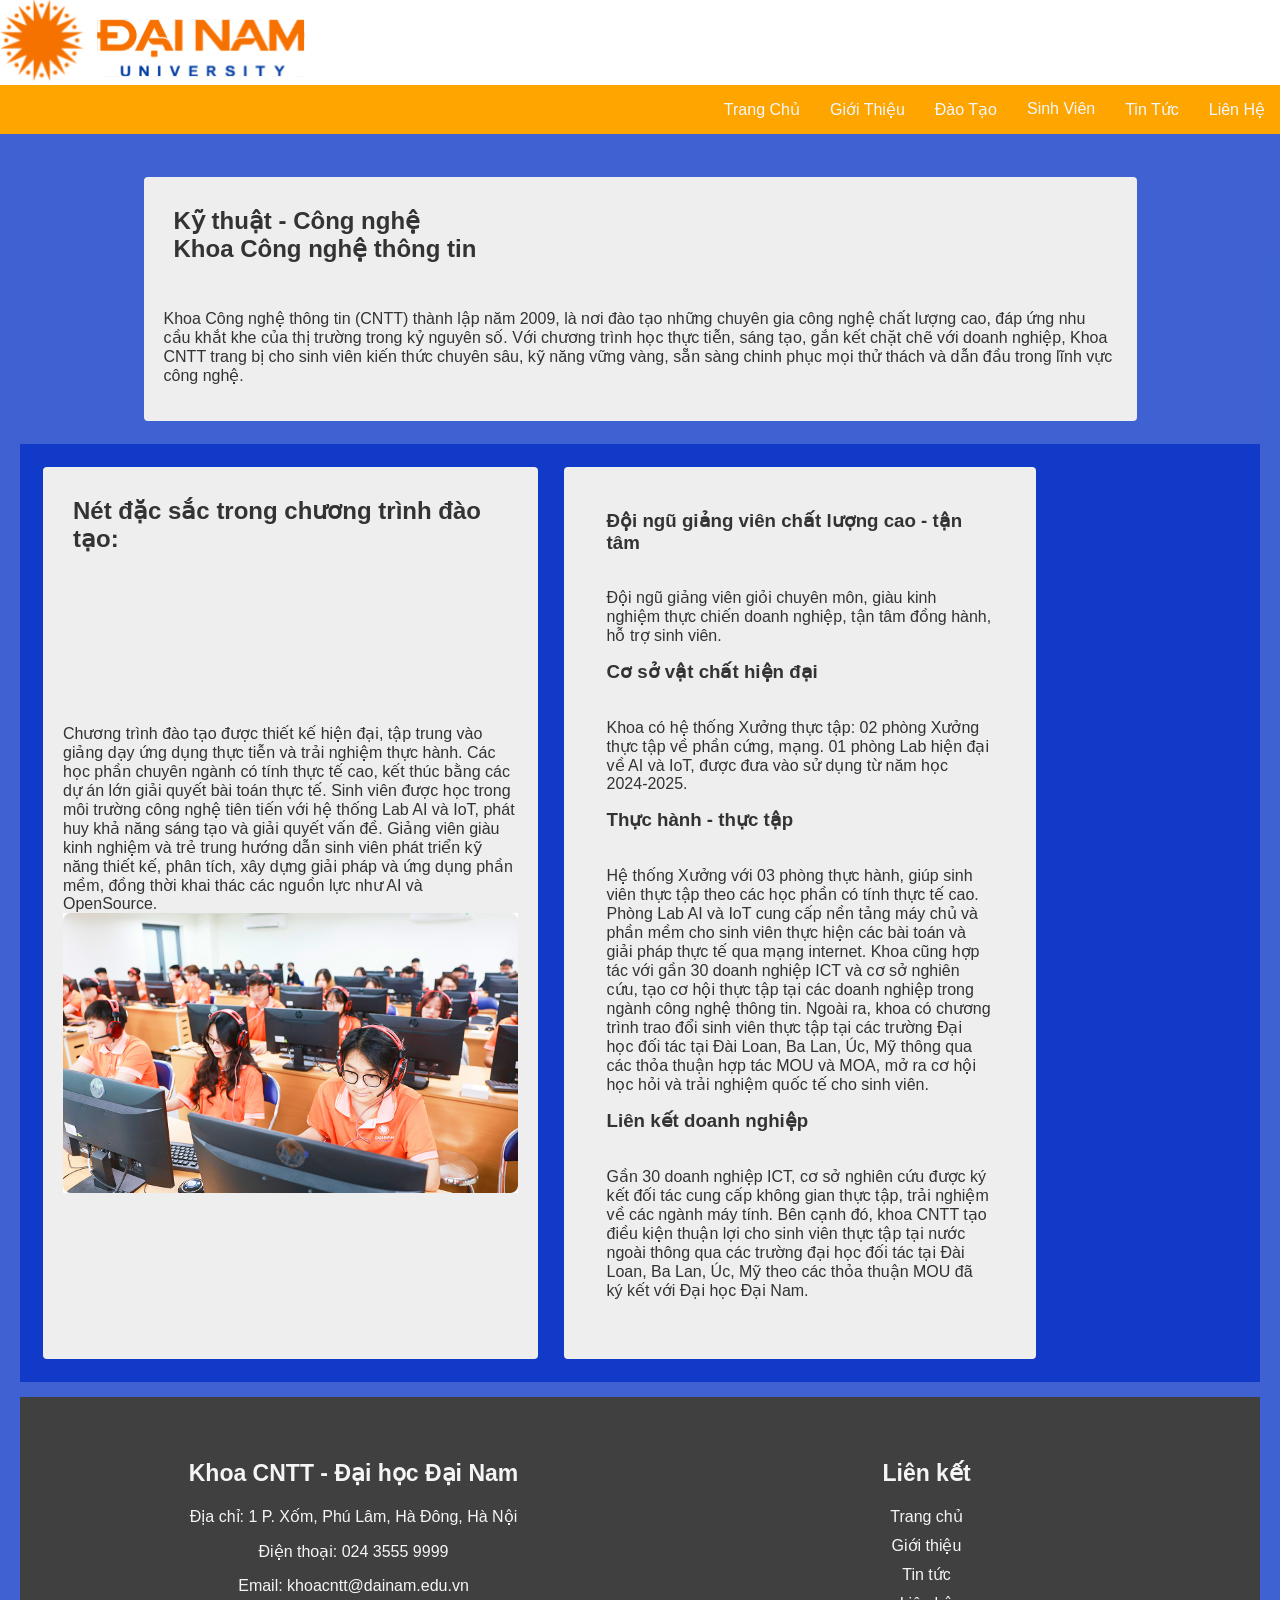
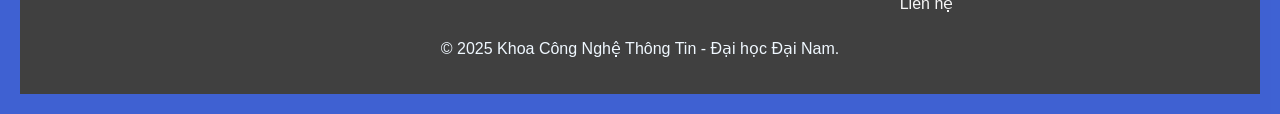
<file: gioi-thieu.html>
<!DOCTYPE html>
<html lang="vi">
<head>
    <meta charset="UTF-8">
    <meta name="viewport" content="width=device-width, initial-scale=1.0">
    <title>Trang Chủ</title>
    <link rel="stylesheet" href="assets/css/style css.css">
</head>
<body>
    <!-- header -->
    <div id="amg" id="topbar">
        <img src="assets/img/logo-ios-3.svg" alt="DNU-Logo">
    </div>
    <div id="nav">
        <ul>
            <li><a href="index.html">Trang Chủ</a></li>
            <li><a href="gioi-thieu.html">Giới Thiệu</a></li>
            <li><a href="">Đào Tạo</a>
                <ul>
                    <li><a href="">Đại Học</a></li>
                    <li><a href="">Thạc Sĩ</a></li>                    
                    <li><a href="">Ngắn Hạn</a></li>
                </ul>
            </li>
            <li><a href="">Sinh Viên</a>
                <ul>
                    <li><a href="">Câu Lạc Bộ</a></li>
                    <li><a href="">Học Bổng</a></li>                    
                    <li><a href="">Việc Làm</a></li>
                </ul>
            </li>
            <li><a href="tin-tuc.html">Tin Tức</a></li>
            <li><a href="lien-he.html">Liên Hệ</a></li>
        </ul>
    </div>
    <!-- content -->
     <div id="super">
        
        <div id="main">
            <div id="content" class="card">
                <h2 class="title">Kỹ thuật - Công nghệ<br>Khoa Công nghệ thông tin</h2>
                <p>
                    Khoa Công nghệ thông tin (CNTT) thành lập năm 2009,
                    là nơi đào tạo những chuyên gia công nghệ chất lượng cao,
                    đáp ứng nhu cầu khắt khe của thị trường trong kỷ nguyên số.
                    Với chương trình học thực tiễn, sáng tạo,
                    gắn kết chặt chẽ với doanh nghiệp,
                    Khoa CNTT trang bị cho sinh viên kiến thức chuyên sâu,
                    kỹ năng vững vàng, sẵn sàng chinh phục mọi thử thách và dẫn đầu trong lĩnh vực công nghệ.
                </p>
            </div>
        </div>
     <div id="super">
        <div id="secondary">
                <div id="content" class="card">
                    <h2 class="title">
                        Nét đặc sắc trong chương trình đào tạo:
                    </h2>
                    <p>
                        Chương trình đào tạo được thiết kế hiện đại, 
                        tập trung vào giảng dạy ứng dụng thực tiễn và trải nghiệm thực hành. 
                        Các học phần chuyên ngành có tính thực tế cao, 
                        kết thúc bằng các dự án lớn giải quyết bài toán thực tế. 
                        Sinh viên được học trong môi trường công nghệ tiên tiến với hệ thống Lab AI và IoT, 
                        phát huy khả năng sáng tạo và giải quyết vấn đề. 
                        Giảng viên giàu kinh nghiệm và trẻ trung hướng dẫn sinh viên phát triển kỹ năng thiết kế, 
                        phân tích, xây dựng giải pháp và ứng dụng phần mềm, 
                        đồng thời khai thác các nguồn lực như AI và OpenSource.
                        <img src="assets/img/image2.png" alt="">
                    </p>
                </div>
                
            <div id="content" class="card">
                <div id="content" class="card">
                    <h3 class="title">
                        Đội ngũ giảng viên chất lượng cao - tận tâm
                    </h3>
                        <p>
                        Đội ngũ giảng viên giỏi chuyên môn, 
                        giàu kinh nghiệm thực chiến doanh nghiệp, 
                        tận tâm đồng hành, hỗ trợ sinh viên.
                        </p>
                    <h3 class="title">
                        Cơ sở vật chất hiện đại
                    </h3>
                    <p>
                        Khoa có hệ thống Xưởng thực tập: 
                        02 phòng Xưởng thực tập về phần cứng, mạng. 
                        01 phòng Lab hiện đại về AI và IoT, 
                        được đưa vào sử dụng từ năm học 2024-2025.
                    </p>
                    <h3 class="title">
                        Thực hành - thực tập
                    </h3>
                    <p>
                        Hệ thống Xưởng với 03 phòng thực hành, 
                        giúp sinh viên thực tập theo các học phần có tính thực tế cao. 
                        Phòng Lab AI và IoT cung cấp nền tảng máy chủ và phần mềm cho sinh viên 
                        thực hiện các bài toán và giải pháp thực tế qua mạng internet. 
                        Khoa cũng hợp tác với gần 30 doanh nghiệp ICT và cơ sở nghiên cứu, 
                        tạo cơ hội thực tập tại các doanh nghiệp trong ngành công nghệ thông tin. 
                        Ngoài ra, khoa có chương trình trao đổi sinh viên thực tập tại các trường 
                        Đại học đối tác tại Đài Loan, Ba Lan, Úc, Mỹ thông qua các thỏa thuận 
                        hợp tác MOU và MOA, mở ra cơ hội học hỏi và trải nghiệm quốc tế cho sinh viên.
                    </p>
                    <h3 class="title">
                        Liên kết doanh nghiệp
                    </h3>
                    <p>
                        Gần 30 doanh nghiệp ICT, 
                        cơ sở nghiên cứu được ký kết đối tác cung cấp không gian thực tập, 
                        trải nghiệm về các ngành máy tính. Bên cạnh đó, 
                        khoa CNTT tạo điều kiện thuận lợi cho sinh viên thực tập tại 
                        nước ngoài thông qua các trường đại học đối tác tại Đài Loan, Ba Lan, Úc, Mỹ 
                        theo các thỏa thuận MOU đã ký kết với Đại học Đại Nam.
                    </p>
                </div>
            </div>
        </div>
    </div>
</body>
<footer>
    <div id="footer">
        <div class="fctn">
            <div class="fsct">
                <h3>Khoa CNTT - Đại học Đại Nam</h3>
                <p>Địa chỉ: 1 P. Xốm, Phú Lâm, Hà Đông, Hà Nội</p>
                <p>Điện thoại: 024 3555 9999</p>
                <p>Email: khoacntt@dainam.edu.vn</p>
            </div>
            <div class="fsct">
                <h3>Liên kết</h3>
                <a href="trangchu.html">Trang chủ</a>
                <a href="gioi-thieu.html">Giới thiệu</a>
                <a href="tin-tuc.html">Tin tức</a>
                <a href="lien-he.html">Liên hệ</a>
            </div>
        </div>
        <div class="The end">
            <p>&copy; 2025 Khoa Công Nghệ Thông Tin - Đại học Đại Nam.</p>
        </div>
    </div>
</footer>
</html>
</file>
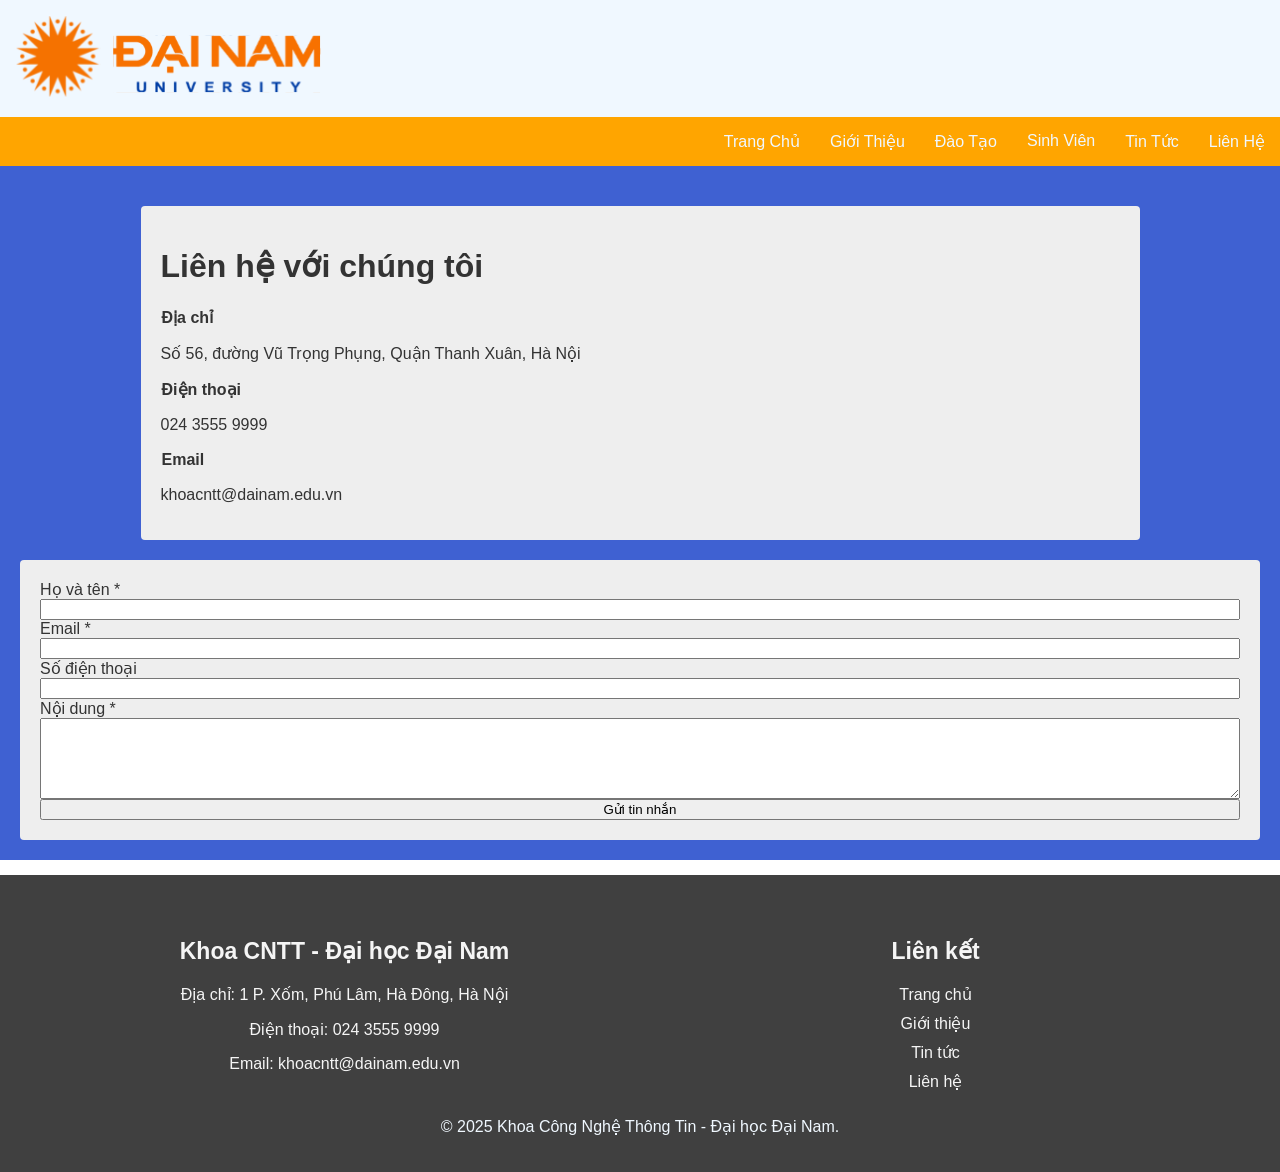
<file: lien-he.html>
<!DOCTYPE html>
<html lang="vi">
<head>
    <meta charset="UTF-8">
    <meta name="viewport" content="width=device-width, initial-scale=1.0">
    <title>Trang Chủ</title>
    <link rel="stylesheet" href="assets/css/style css.css">
</head>
<body>
    <!-- header -->
    <div id="topbar">
        <img id="amg" src="assets/img/logo-ios-3.svg" alt="DNU-Logo">
    </div>
    <div id="nav">
        <ul>
            <li><a href="index.html">Trang Chủ</a></li>
            <li><a href="gioi-thieu.html">Giới Thiệu</a></li>
            <li><a href="">Đào Tạo</a>
                <ul>
                    <li><a href="">Đại Học</a></li>
                    <li><a href="">Thạc Sĩ</a></li>                    
                    <li><a href="">Ngắn Hạn</a></li>
                </ul>
            </li>
            <li><a href="">Sinh Viên</a>
                <ul>
                    <li><a href="">Câu Lạc Bộ</a></li>
                    <li><a href="">Học Bổng</a></li>                    
                    <li><a href="">Việc Làm</a></li>
                </ul>
            </li>
            <li><a href="tin-tuc.html">Tin Tức</a></li>
            <li><a href="lien-he.html">Liên Hệ</a></li>
        </ul>
    </div>
    <!-- content -->
    <div id="super">
        <div id="main">
            <div id="cnt" class="card">
            <h1>Liên hệ với chúng tôi</h1> 
                <h4>Địa chỉ</h3>
                <p>Số 56, đường Vũ Trọng Phụng, Quận Thanh Xuân, Hà Nội</p>
                <h4>Điện thoại</h3>
                <p>024 3555 9999</p>
                <h4>Email</h3>
                <p>khoacntt@dainam.edu.vn</p>
            </div>
            </div>
            <div id="cnt" class="card">
                <label for="fullname">Họ và tên *</label>
                <input type="text" id="fullname" name="fullname" class="form-control" required>
                    
                <label for="email">Email *</label>
                <input type="email" id="email" name="email" class="form-control" required>
                    
                <label for="phone">Số điện thoại</label>
                <input type="tel" id="phone" name="phone" class="form-control">
                    
                <label for="message">Nội dung *</label>
                <textarea id="message" name="message" class="form-control" rows="5" required></textarea>
                    
                <button type="submit" class="submit-btn">Gửi tin nhắn</button>
            </div>
        </div>
    </div>
</body>
<footer>
    <div id="footer">
        <div class="fctn">
            <div class="fsct">
                <h3>Khoa CNTT - Đại học Đại Nam</h3>
                <p>Địa chỉ: 1 P. Xốm, Phú Lâm, Hà Đông, Hà Nội</p>
                <p>Điện thoại: 024 3555 9999</p>
                <p>Email: khoacntt@dainam.edu.vn</p>
            </div>
            <div class="fsct">
                <h3>Liên kết</h3>
                <a href="trangchu.html">Trang chủ</a>
                <a href="gioi-thieu.html">Giới thiệu</a>
                <a href="tin-tuc.html">Tin tức</a>
                <a href="lien-he.html">Liên hệ</a>
            </div>
        </div>
        <div class="The end">
            <p>&copy; 2025 Khoa Công Nghệ Thông Tin - Đại học Đại Nam.</p>
        </div>
    </div>
</footer>
</html>
</file>
<file: assets/css/style css.css>
/* FISHHHH */
body{
    font-family: Arial;
    color: aliceblue;
    padding: 0;
    margin: 0;
}
a{
    text-decoration: none;
    color: aliceblue;
}
/* Class */
.title{
    color:#333;
    margin-top: 0
}
#topbar{
    background-color: aliceblue;
    padding: 16px;
    width: 100%;
    border-bottom: 20px;
}
#topbar img{
    margin: 0;
    padding: 0;
}
#header h1{
    margin: 0;
    color: orange;
    font-size: 20px;
}
img{
  width: 100%;
}
#amg{
  width:25%;
}
#nav{
    background-color:orange;
    float: block;
}
#nav ul{
    list-style: none;
    margin: 0;
    padding: 0;
    display: flex;
    justify-content: right;
}
#nav ul li{
    position: relative;
}
#nav ul li a{
    display: block;
    padding: 15px;
}
#nav ul li:hover > a{
    background-color:darkorange;
    color:#333;
}
#nav ul li ul{
    position: absolute;
    top: 100%;
    left: 0;
    background-color:aliceblue;
    min-width: 160px;
    margin: 0;
    padding: 6px 0;
    border-radius: 4px;
    z-index: 100;
    display: block;
    visibility: hidden;
}

#nav ul li:hover > ul{
    visibility: visible;
}
#nav ul li ul li a{
    display: block;
    padding: 10px 14px;
    color: #333;
}
#nav ul li ul li a:hover{
    background-color:gainsboro;
    color:#333;
}
#super{
  background-color: rgba(0, 46, 196, 0.751);
  padding: 20px;
}
#main{
    display: grid;
    max-width: 999px;
    margin: 20px auto;
    gap: 20px;
}
#grid{
    display: flex;
    max-width: 999px;
    margin: 20px auto;
    gap: 20px;
}
#secondary{
    display: flex;
    max-width: 999px;
    margin: 18x auto;
    gap: 20px;
}
#cnt{
    margin: 0;
}
.card{
    color: #333;
    display: grid;
    background-color: rgb(238, 238, 238);
    padding: 20px;
    margin: 3px;
    border-radius: 4px;
}
.card h2{
  padding: 10px;
}
.card h4{
  margin: 1px;
}
.btn{
    padding: 10px;
    border-radius: 4px;
    background-color: darkgray;
    color: aliceblue;
    margin-top: 10px;
    display: inline-block;
}
.btn:hover{
    background-color:lightblue;
    color: #333;
} 
#footer{
    background-color: rgb(64, 64, 64);
    color: aliceblue;
    text-align: center;
    margin-top: 15px;
    padding: 40px 0 20px;
}
.fctn{
    width: 90%;
    max-width: 1200px;
    margin: 0 auto;
    display: grid;
    grid-template-columns: repeat(auto-fit, minmax(250px, 1fr));
    gap: 30px;
}
.fsct h3 {
    color: whitesmoke;
    margin-bottom: 20px;
    font-size: 23px;
}
.fsct p, .fsct a {
    color: whitesmoke;
    margin-bottom: 10px;
    display: block;
    text-decoration: none;
}

.fsct a:hover {
    color: lightgray;
}
</file>
